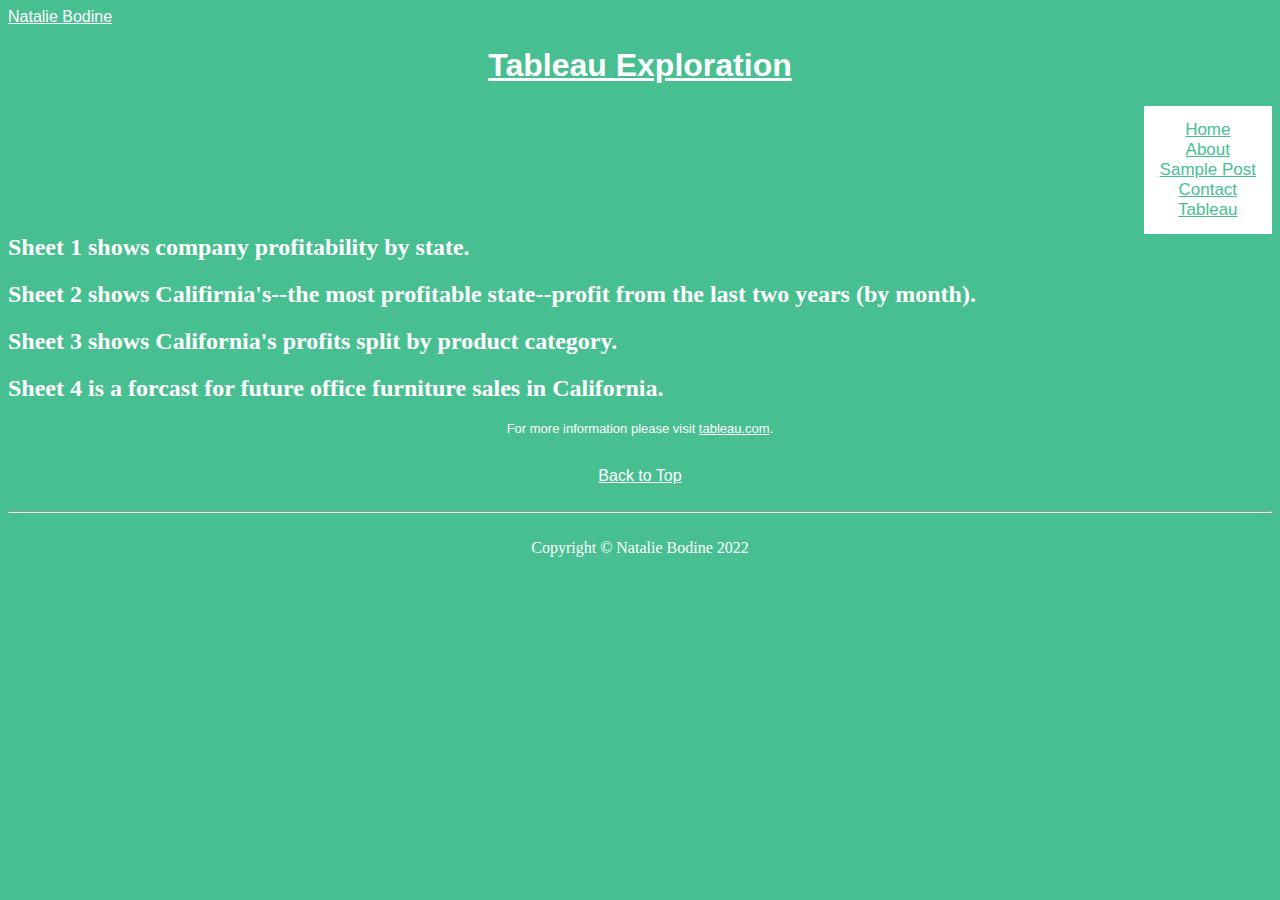
<file: html/tableau.html>
<!DOCTYPE html> <!--Natalie Bodine 04/20/2022-->
<html lang="en">
    <head>
        <title>Natalie Bodine - Tableau</title>
        <link href="../styles/bootstyles.css" rel="stylesheet" />
    </head>

    <body class="color1">
         <!-- Navigation-->
         
         <nav class="navbar navbar-expand-lg navbar-light" id="mainNav">
            <div class="textcol5">
                <a class="navbar-brand textstyle" href="../index.html" id="top" style="color: white;">Natalie Bodine</a>
                
               <br>
               <h1 class="centertitle">Tableau Exploration</h1>
                <div class="topnav ul textcol5 navbar-nav">
                    <ul>
                       <li><a class="active" href="../index.html">Home</a></li>
                       <li><a class="active" href="about.html">About</a></li>
                       <li><a class="active" href="post.html">Sample Post</a></li>
                       <li><a class="active" href="contact.html">Contact</a></li>
                       <li><a class="active" href="tableau.html">Tableau</a></li>
                    </ul>
                </div>
            </div> <br><br><br>
         </nav> <br><br><br>
         <!--Question 1-->
         <h2> Sheet 1 shows company profitability by state.</h2>
        <div class='tableauPlaceholder' id='viz1650476704222' style='position: relative; '>
            <noscript>
                <a href='#'><img alt='Sheet 1 ' src='https:&#47;&#47;public.tableau.com&#47;static&#47;images&#47;IS&#47;ISFinalTableauQ1&#47;Sheet1&#47;1_rss.png' style='border: none' /></a>
            </noscript>
            <object class='tableauViz'  style='display:none;'>
                <param name='host_url' value='https%3A%2F%2Fpublic.tableau.com%2F' /> 
                <param name='embed_code_version' value='3' /> 
                <param name='site_root' value='' />
                <param name='name' value='ISFinalTableauQ1&#47;Sheet1' />
                <param name='tabs' value='no' />
                <param name='toolbar' value='yes' />
                <param name='static_image' value='https:&#47;&#47;public.tableau.com&#47;static&#47;images&#47;IS&#47;ISFinalTableauQ1&#47;Sheet1&#47;1.png' /> 
                <param name='animate_transition' value='yes' /><param name='display_static_image' value='yes' />
                <param name='display_spinner' value='yes' /><param name='display_overlay' value='yes' />
                <param name='display_count' value='yes' /><param name='language' value='en-US' />
                <param name='filter' value='publish=yes' />
            </object>
            
        </div>              
        <script type='text/javascript'>               
             var divElement = document.getElementById('viz1650476704222');              
             var vizElement = divElement.getElementsByTagName('object')[0];                 
             vizElement.style.width='100%';vizElement.style.height=(divElement.offsetWidth*0.75)+'px';                  
             var scriptElement = document.createElement('script');               
             scriptElement.src = 'https://public.tableau.com/javascripts/api/viz_v1.js';                
             vizElement.parentNode.insertBefore(scriptElement, vizElement);             
       </script>
        
        <!--Question 2-->
        <h2> Sheet 2 shows Califirnia's--the most profitable state--profit from the last two years (by month).</h2>
        <div class='tableauPlaceholder' id='viz1650476385661' style='position: relative'>
            <noscript>
                <a href='#'><img alt='Sheet 2 ' src='https:&#47;&#47;public.tableau.com&#47;static&#47;images&#47;IS&#47;ISFinalTableauQ2&#47;Sheet2&#47;1_rss.png' style='border: none' /></a>
            </noscript>
            <object class='tableauViz'  style='display:none;'>
                <param name='host_url' value='https%3A%2F%2Fpublic.tableau.com%2F' /> 
                <param name='embed_code_version' value='3' /> 
                <param name='site_root' value='' />
                <param name='name' value='ISFinalTableauQ2&#47;Sheet2' />
                <param name='tabs' value='no' />
                <param name='toolbar' value='yes' />
                <param name='static_image' value='https:&#47;&#47;public.tableau.com&#47;static&#47;images&#47;IS&#47;ISFinalTableauQ2&#47;Sheet2&#47;1.png' /> 
                <param name='animate_transition' value='yes' />
                <param name='display_static_image' value='yes' />
                <param name='display_spinner' value='yes' />
                <param name='display_overlay' value='yes' />
                <param name='display_count' value='yes' />
                <param name='language' value='en-US' />
                <param name='filter' value='publish=yes' />
            </object>
        </div>                
            <script type='text/javascript'>                 
               var divElement = document.getElementById('viz1650476385661');                 
               var vizElement = divElement.getElementsByTagName('object')[0];                 
               vizElement.style.width='100%';vizElement.style.height=(divElement.offsetWidth*0.75)+'px';             
               var scriptElement = document.createElement('script');               
               scriptElement.src = 'https://public.tableau.com/javascripts/api/viz_v1.js';                 
               vizElement.parentNode.insertBefore(scriptElement, vizElement);              
            </script>

        <!--Question 3-->
        <h2> Sheet 3 shows California's profits split by product category.</h2>
        <div class='tableauPlaceholder' id='viz1650476060078' style='position: relative'>
            <noscript>
                <a href='#'><img alt='Sheet 3 ' src='https:&#47;&#47;public.tableau.com&#47;static&#47;images&#47;IS&#47;ISFinalTableauQ3&#47;Sheet3&#47;1_rss.png' style='border: none' /></a>
            </noscript>
            <object class='tableauViz'  style='display:none;'>
                <param name='host_url' value='https%3A%2F%2Fpublic.tableau.com%2F' /> 
                <param name='embed_code_version' value='3' /> <param name='site_root' value='' />
                <param name='name' value='ISFinalTableauQ3&#47;Sheet3' /><param name='tabs' value='no' />
                <param name='toolbar' value='yes' /><param name='static_image' value='https:&#47;&#47;public.tableau.com&#47;static&#47;images&#47;IS&#47;ISFinalTableauQ3&#47;Sheet3&#47;1.png' /> 
                <param name='animate_transition' value='yes' /><param name='display_static_image' value='yes' />
                <param name='display_spinner' value='yes' /><param name='display_overlay' value='yes' />
                <param name='display_count' value='yes' /><param name='language' value='en-US' />
                <param name='filter' value='publish=yes' /></object>
        </div>                
        <script type='text/javascript'>                 
           var divElement = document.getElementById('viz1650476060078');                 
           var vizElement = divElement.getElementsByTagName('object')[0];                 
           vizElement.style.width='100%';vizElement.style.height=(divElement.offsetWidth*0.75)+'px';            
           var scriptElement = document.createElement('script');                  
           scriptElement.src = 'https://public.tableau.com/javascripts/api/viz_v1.js';                 
           vizElement.parentNode.insertBefore(scriptElement, vizElement);              
        </script>
    
         <!--Question 4-->
         <h2> Sheet 4 is a forcast for future office furniture sales in California.</h2>
        <div class='tableauPlaceholder' id='viz1650475546563' style='position: relative'>
            <noscript>
                <a href='#'><img alt='Sheet 4 ' src='https:&#47;&#47;public.tableau.com&#47;static&#47;images&#47;IS&#47;ISFinalTableau_16504747562340&#47;Sheet4&#47;1_rss.png' style='border: none' /></a>
            </noscript>
            <object class='tableauViz'  style='display:none;'>
                <param name='host_url' value='https%3A%2F%2Fpublic.tableau.com%2F' /> 
                <param name='embed_code_version' value='3' /> 
                <param name='site_root' value='' />
                <param name='name' value='ISFinalTableau_16504747562340&#47;Sheet4' />
                <param name='tabs' value='no' />
                <param name='toolbar' value='yes' />
                <param name='static_image' value='https:&#47;&#47;public.tableau.com&#47;static&#47;images&#47;IS&#47;ISFinalTableau_16504747562340&#47;Sheet4&#47;1.png' /> 
                <param name='animate_transition' value='yes' />
                <param name='display_static_image' value='yes' />
                <param name='display_spinner' value='yes' />
                <param name='display_overlay' value='yes' />
                <param name='display_count' value='yes' />
                <param name='language' value='en-US' />
                <param name='filter' value='publish=yes' />
            </object>
        </div>                
            <script type='text/javascript'>                  
              var divElement = document.getElementById('viz1650475546563');               
              var vizElement = divElement.getElementsByTagName('object')[0];                   
              vizElement.style.width='100%';vizElement.style.height=(divElement.offsetWidth*0.75)+'px';                   
              var scriptElement = document.createElement('script');                    
              scriptElement.src = 'https://public.tableau.com/javascripts/api/viz_v1.js';                 
              vizElement.parentNode.insertBefore(scriptElement, vizElement);                
            </script>
    </body>
    <p class="textstyle centersml"> For more information please visit <a href="https://www.tableau.com/" target="_blank" title="Tableau Website" style="color: white;">tableau.com</a>.</p>
        <br>
    <div class="center textstyle">
        <a href="#top" style="color: white;"> Back to Top</a>
       </div><br>
       <hr><br>
<!-- Footer-->
<footer>
    <div class="center">Copyright &copy; Natalie Bodine 2022</div>  <br>      
</footer>





</html>
</file>
<file: styles/bootstyles.css>
.center {
    text-align: center;
}


.disabled {
    pointer-events: none;
}

.color1 {
    background-color: #48BF91;
    color: white;
}
.color2 {
    background-color: #8BD9C7;
}
.color3 {
    background-color: #b2c7c7;
}

.color4 {
    background-color: #afdfed;
}

.color5 {
    background-color: #F18181;
}

.textcol1 {
    color: white;
}

.textstyle {
    font-family:'Segoe UI', Tahoma, Geneva, Verdana, sans-serif;
    color: white;
}

.textcol5 {
    color: #48BF91;
    font-family:'Segoe UI', Tahoma, Geneva, Verdana, sans-serif
}

.topnav {
    float: right;
    color: #48BF91;
    text-align: center;
    padding: 14px 16px;
    text-decoration: none;
    font-size: 17px;
    display: block;
}

.topnav {
    background-color: white;
    overflow: hidden;
}

ul {
    list-style-type: none;
    margin: 0;
    padding: 0;
  }

.navbar-nav .active {
    color: #48BF91;
  }
  
  a:hover {
    color: #b2c7c7;
}

.centersml {
    text-align: center;
    font-size: small;
}

.centertitle {
    text-align: center;
    font-family: 'Gill Sans', 'Gill Sans MT', Calibri, 'Trebuchet MS', sans-serif;
    color: white;
    font-size: xx-large;
    text-decoration: underline;
}
</file>
